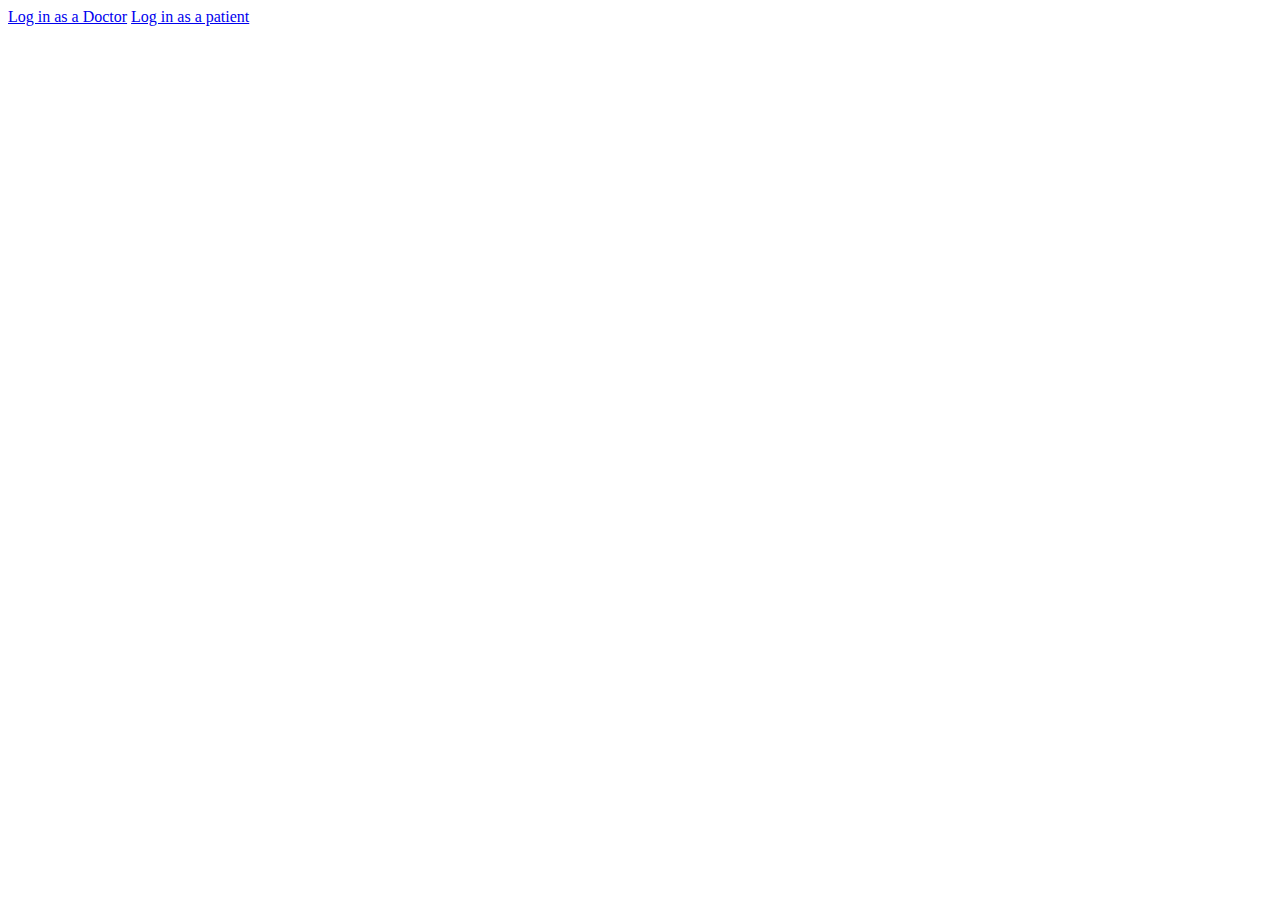
<file: templates/choose.html>
<!--choose-->
<!DOCTYPE html>
<html lang="en">
<head>
    <meta charset="UTF-8">
    <title>Choose</title>
</head>
<body>
    <a class="btn btn-primary" href="/login.html" role="button">Log in as a Doctor</a>
    <a class="btn btn-primary" href="/login.html" role="button">Log in as a patient</a>
</body>
</html>
</file>
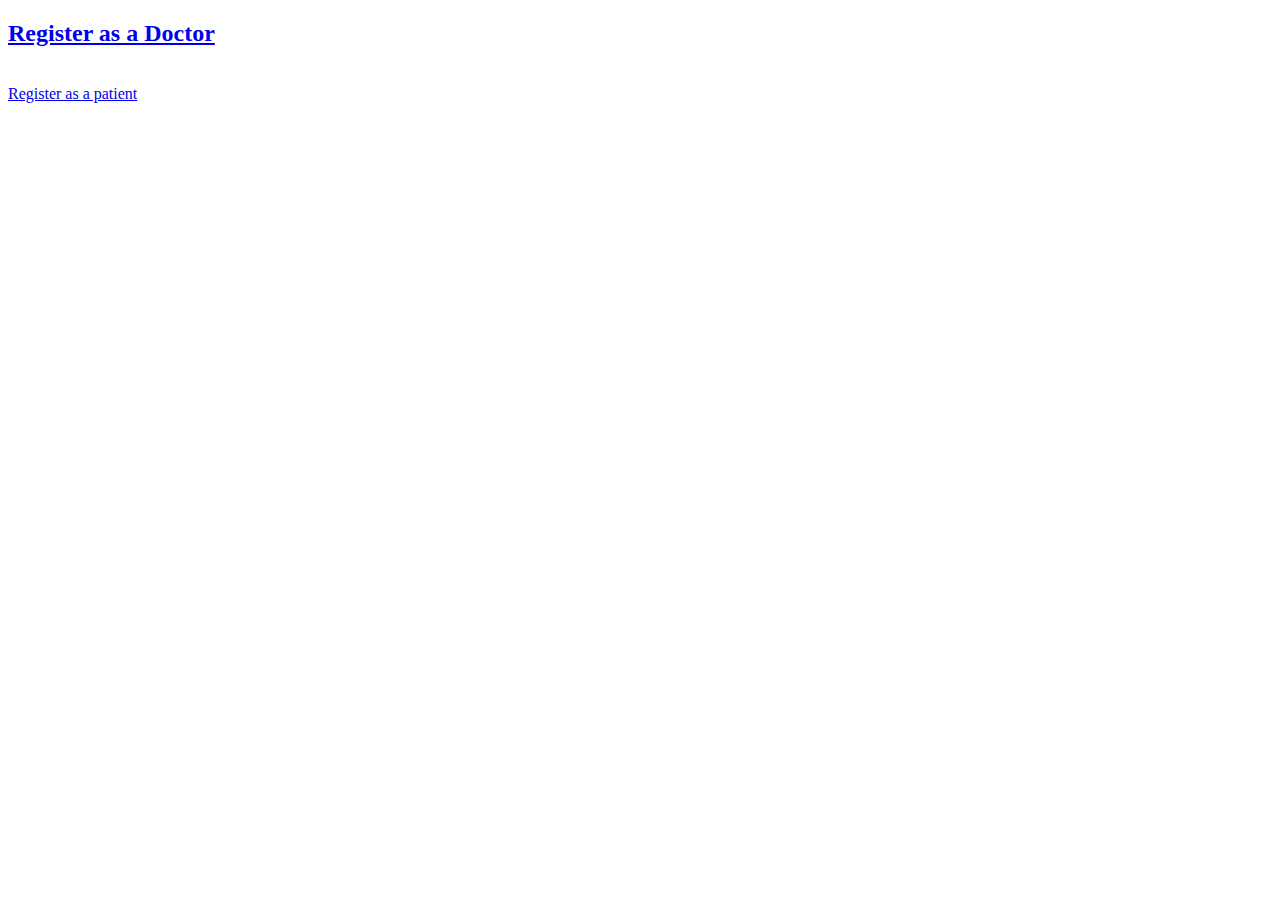
<file: templates/choosereg.html>
<!--choosereg-->
<!DOCTYPE html>
<html lang="en">
<head>
    <meta charset="UTF-8">
    <title>Choosr Registration</title>
</head>
<body>

    <h2><a class="btn btn-primary" href="/register.html" role="button">Register as a Doctor</a></h2>
    <br>
    <a class="btn btn-primary" href="/register.html" role="button">Register as a patient</a>
</body>
</html>
</file>
